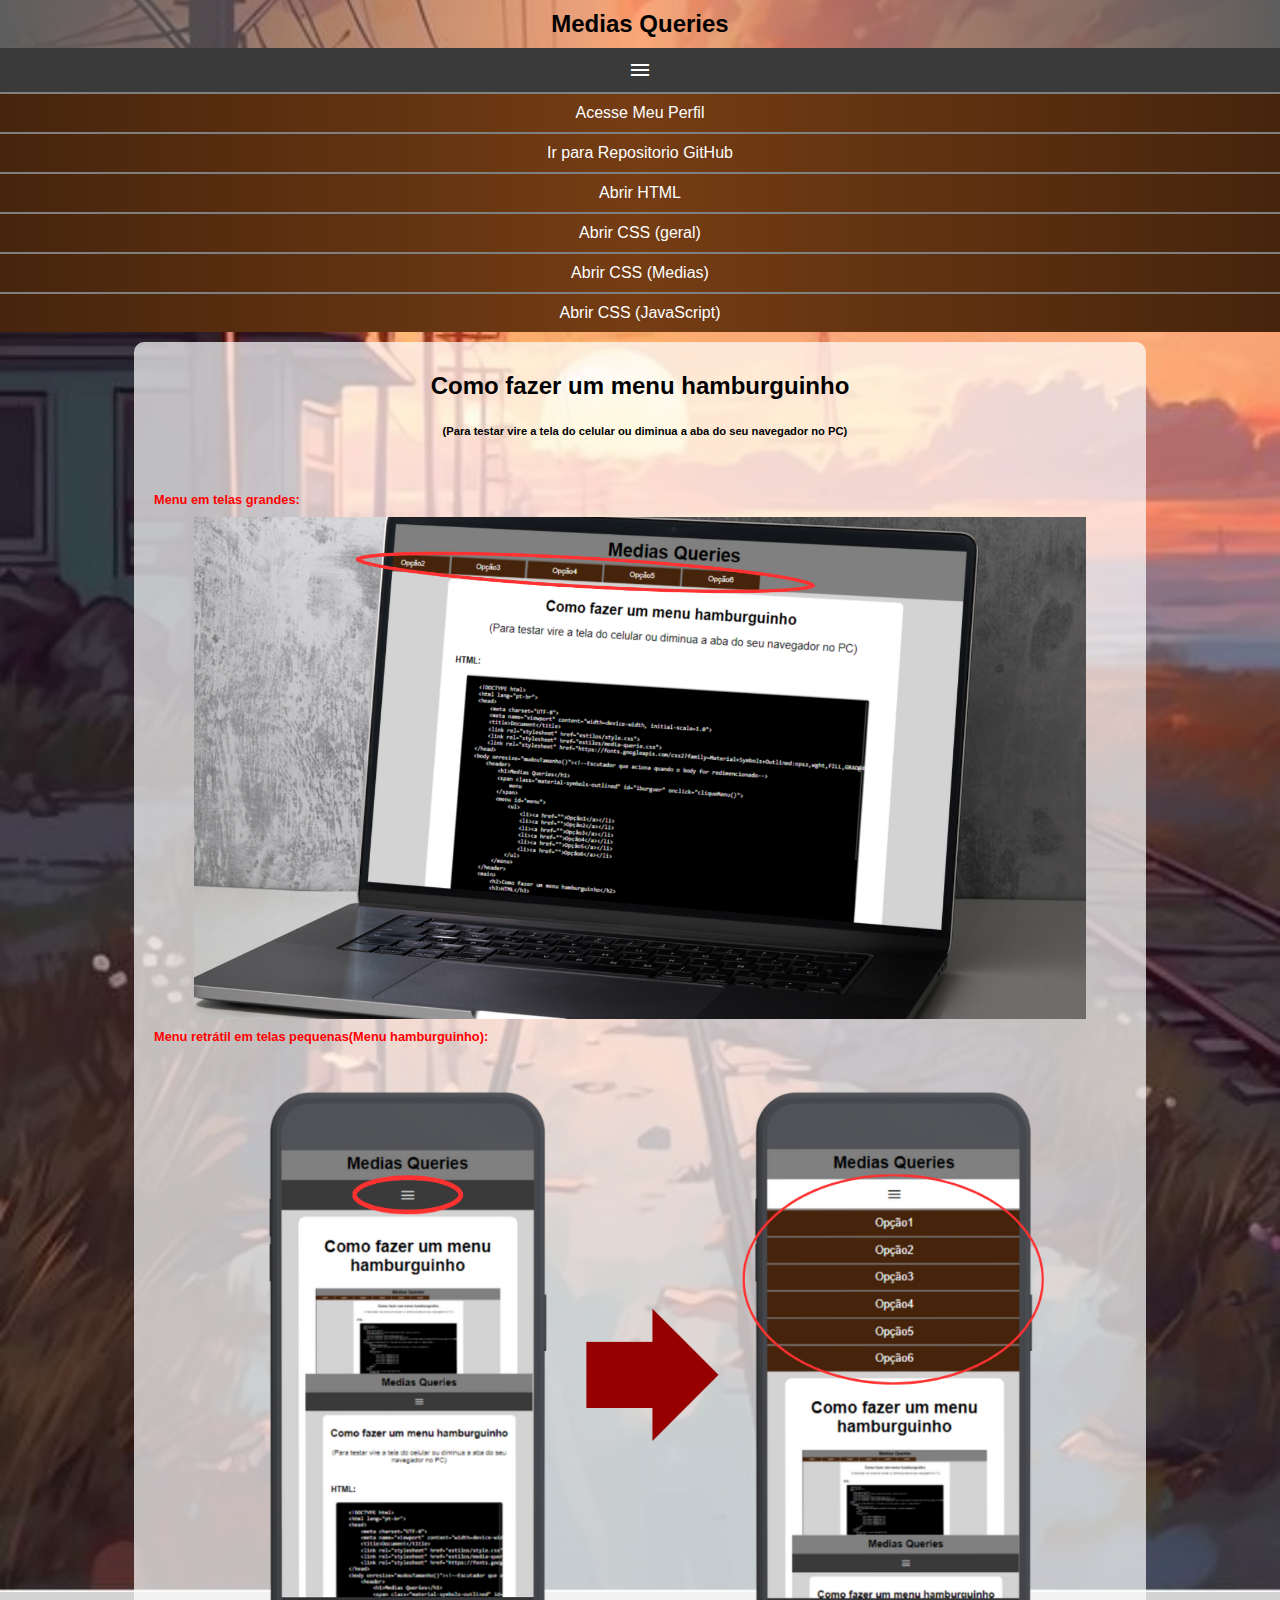
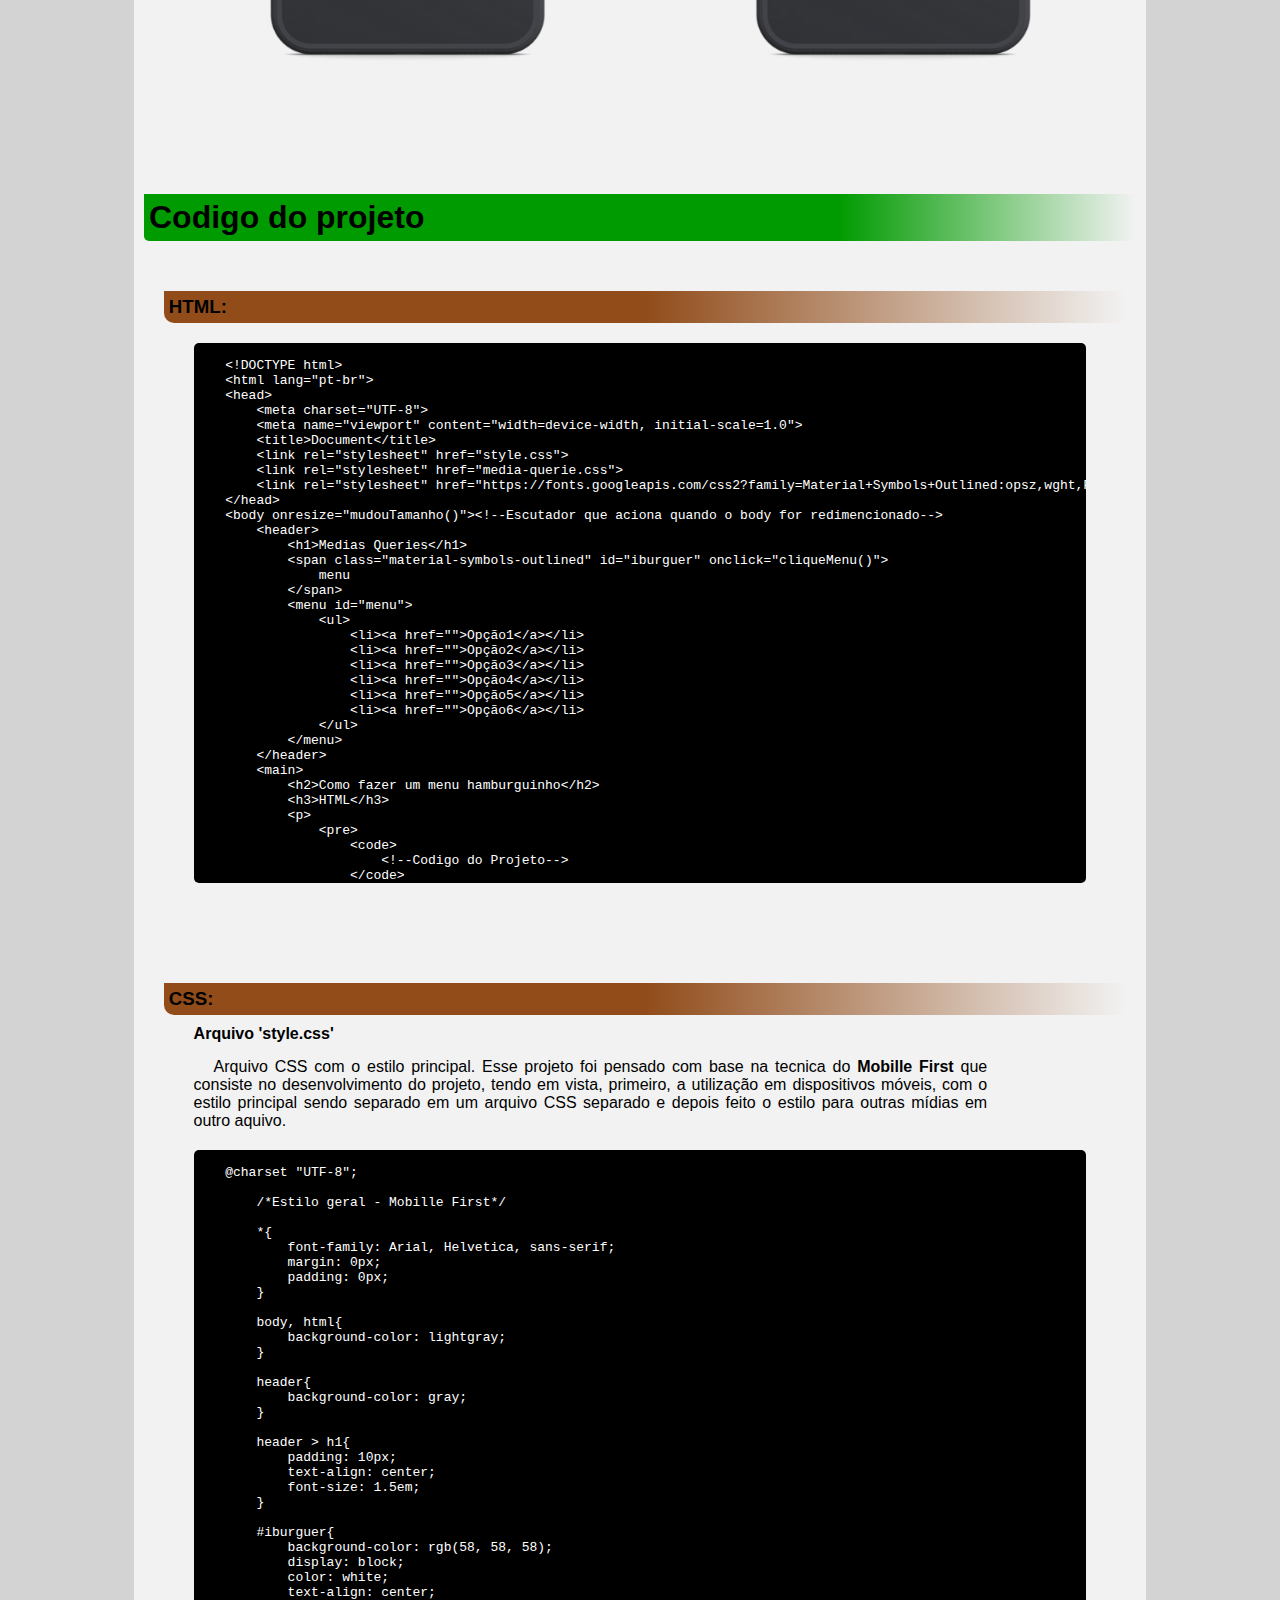
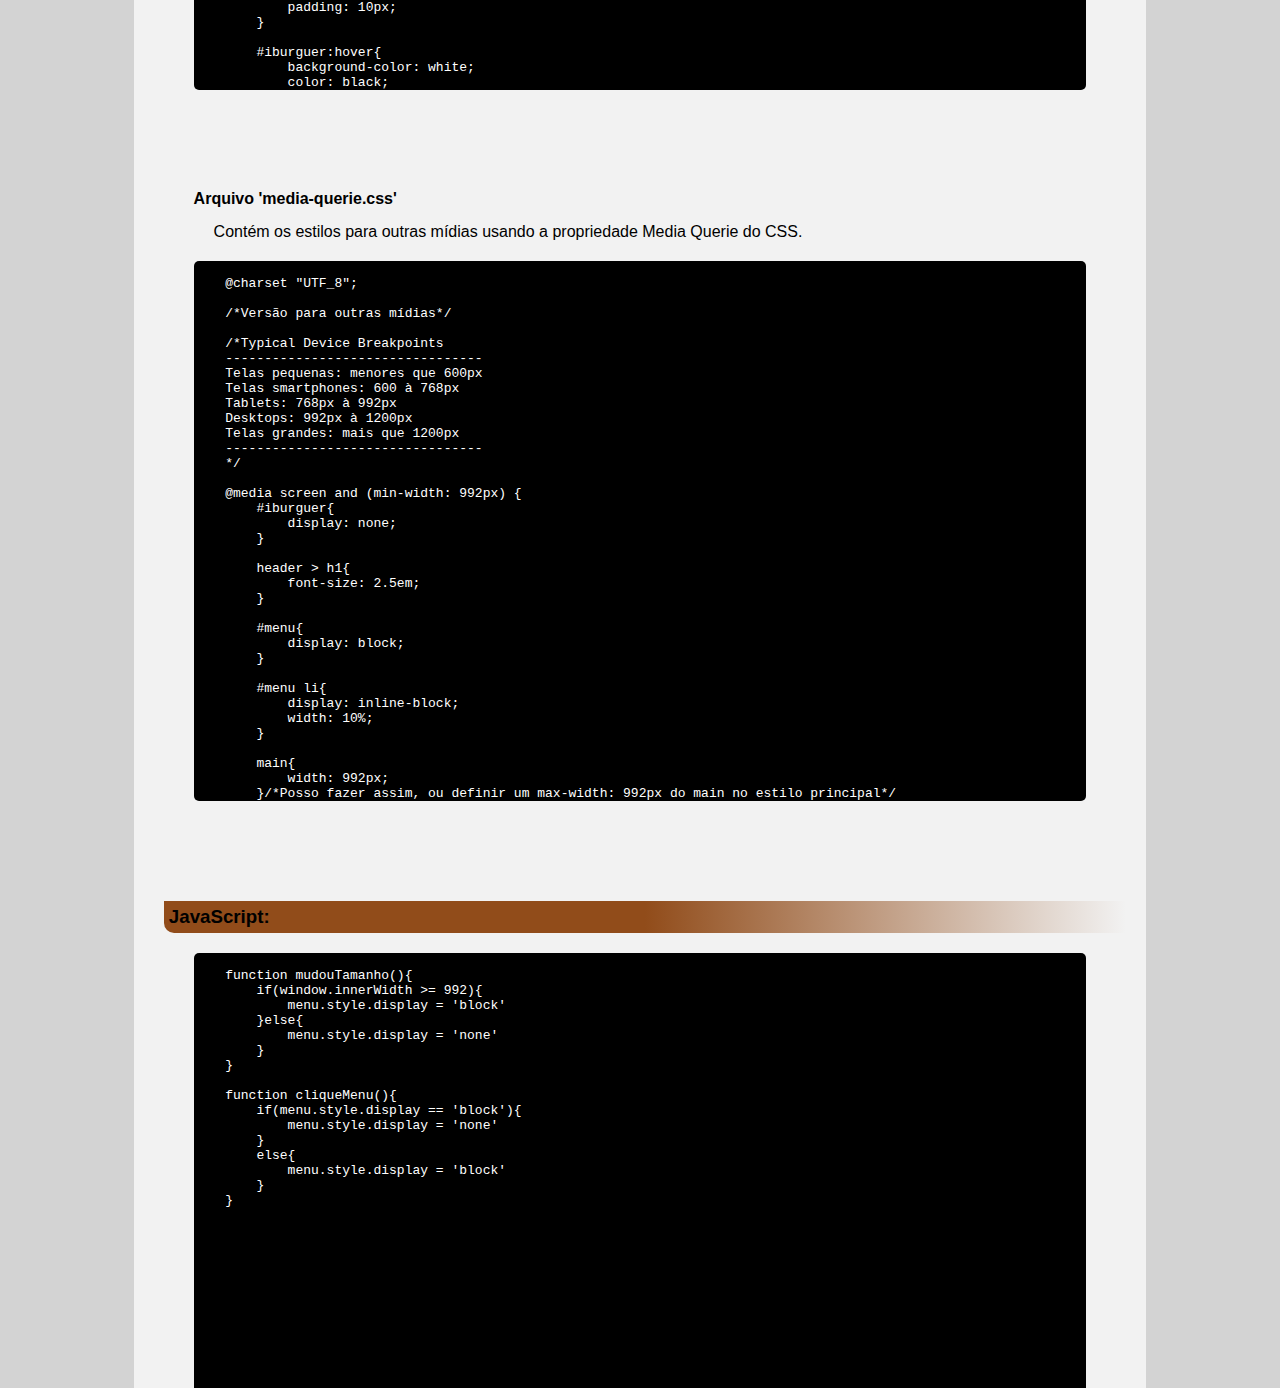
<file: index.html>
<!DOCTYPE html>
<html lang="pt-br">
<head>
    <meta charset="UTF-8">
    <meta name="viewport" content="width=device-width, initial-scale=1.0">
    <title>Como fazer um menu hamburguinho</title>
    <link rel="stylesheet" href="estilos/style.css">
    <link rel="stylesheet" href="estilos/media-querie.css">
    <link rel="stylesheet" href="https://fonts.googleapis.com/css2?family=Material+Symbols+Outlined:opsz,wght,FILL,GRAD@48,400,0,0" />
</head>
<body onresize="mudouTamanho()"><!--Escutador que aciona quando o body for redimencionado-->
    <header>
        <h1>Medias Queries</h1>
        <span class="material-symbols-outlined" id="iburguer" onclick="cliqueMenu()">
            menu
        </span>
        <menu id="menu">
            <ul>
                <li><a href="https://github.com/Emanoel-Ferreira-LS/" target="_blank">Acesse Meu Perfil</a></li>
                <li><a href="https://github.com/Emanoel-Ferreira-LS/menu-hamburguinho" target="_blank">Ir para Repositorio GitHub</a></li>
                <li><a href="codigos-em-texto/codigoHTML.html">Abrir HTML</a></li>
                <li><a href="codigos-em-texto/codigoCSS.html">Abrir CSS (geral)</a></li>
                <li><a href="codigos-em-texto/codigoCSS2.html">Abrir CSS (Medias)</a></li>
                <li><a href="codigos-em-texto/codigoJavaScript.html">Abrir CSS (JavaScript)</a></li>
            </ul>
        </menu>
    </header>
    <main>
        <section>
            <h2>Como fazer um menu hamburguinho</h2>
            <h3 id="subtitulo">(Para testar vire a tela do celular ou diminua a aba do seu navegador no PC)</h3>
            <div class="demostracao">
                <h3 class="descr">Menu em telas grandes:</h3>
                <img src="img/menu-tela-grande.png" alt="Menu em telas grandes" id="menu-tg">
                <h3 class="descr">Menu retrátil em telas pequenas(Menu hamburguinho):</h3>
                <img src="img/menu-tela-pequena.png" alt="Menu em telas pequenas" id="menu-tp">
            </div>
        </section>

        <section>
            <h1 class="titulo-sect">Codigo do projeto</h1>
            <h3>HTML:</h3>
                <iframe src="codigos-em-texto/codigoHTML.html" frameborder="0"></iframe>
            <h3>CSS:</h3>
                <h4>Arquivo 'style.css'</h4>
                <p>Arquivo CSS com o estilo principal. Esse projeto foi pensado com base na tecnica do <strong>Mobille First</strong> que consiste no desenvolvimento do projeto, tendo em vista, primeiro, a utilização em dispositivos móveis, com o estilo principal sendo separado em um arquivo CSS separado e depois feito o estilo para outras mídias em outro aquivo.</p>
                    <iframe src="codigos-em-texto/codigoCSS.html" frameborder="0"></iframe>
                <h4>Arquivo 'media-querie.css'</h4>
                <p>Contém os estilos para outras mídias usando a propriedade Media Querie do CSS.</p>
                    <iframe src="codigos-em-texto/codigoCSS2.html" frameborder="0"></iframe>
            <h3>JavaScript:</h3>
                <iframe src="codigos-em-texto/codigoJavaScript.html" frameborder="0"></iframe>
        </section>
    </main>
    <footer>&copy;Direitos Reservados - Desenvolvido por <strong><a href="https://github.com/Emanoel-Ferreira-LS/" target="_blank">Emanoel-Ferreira-LS</a></strong></footer>
    
    <script>

        function mudouTamanho(){
            if(window.innerWidth >= 992){
                menu.style.display = 'block'
            }else{
                menu.style.display = 'none'
            }
        }

        function cliqueMenu(){
            if(menu.style.display == 'block'){
                menu.style.display = 'none'
            }
            else{
                menu.style.display = 'block'
            }
        }
        
    </script>
</body>
</html>
</file>
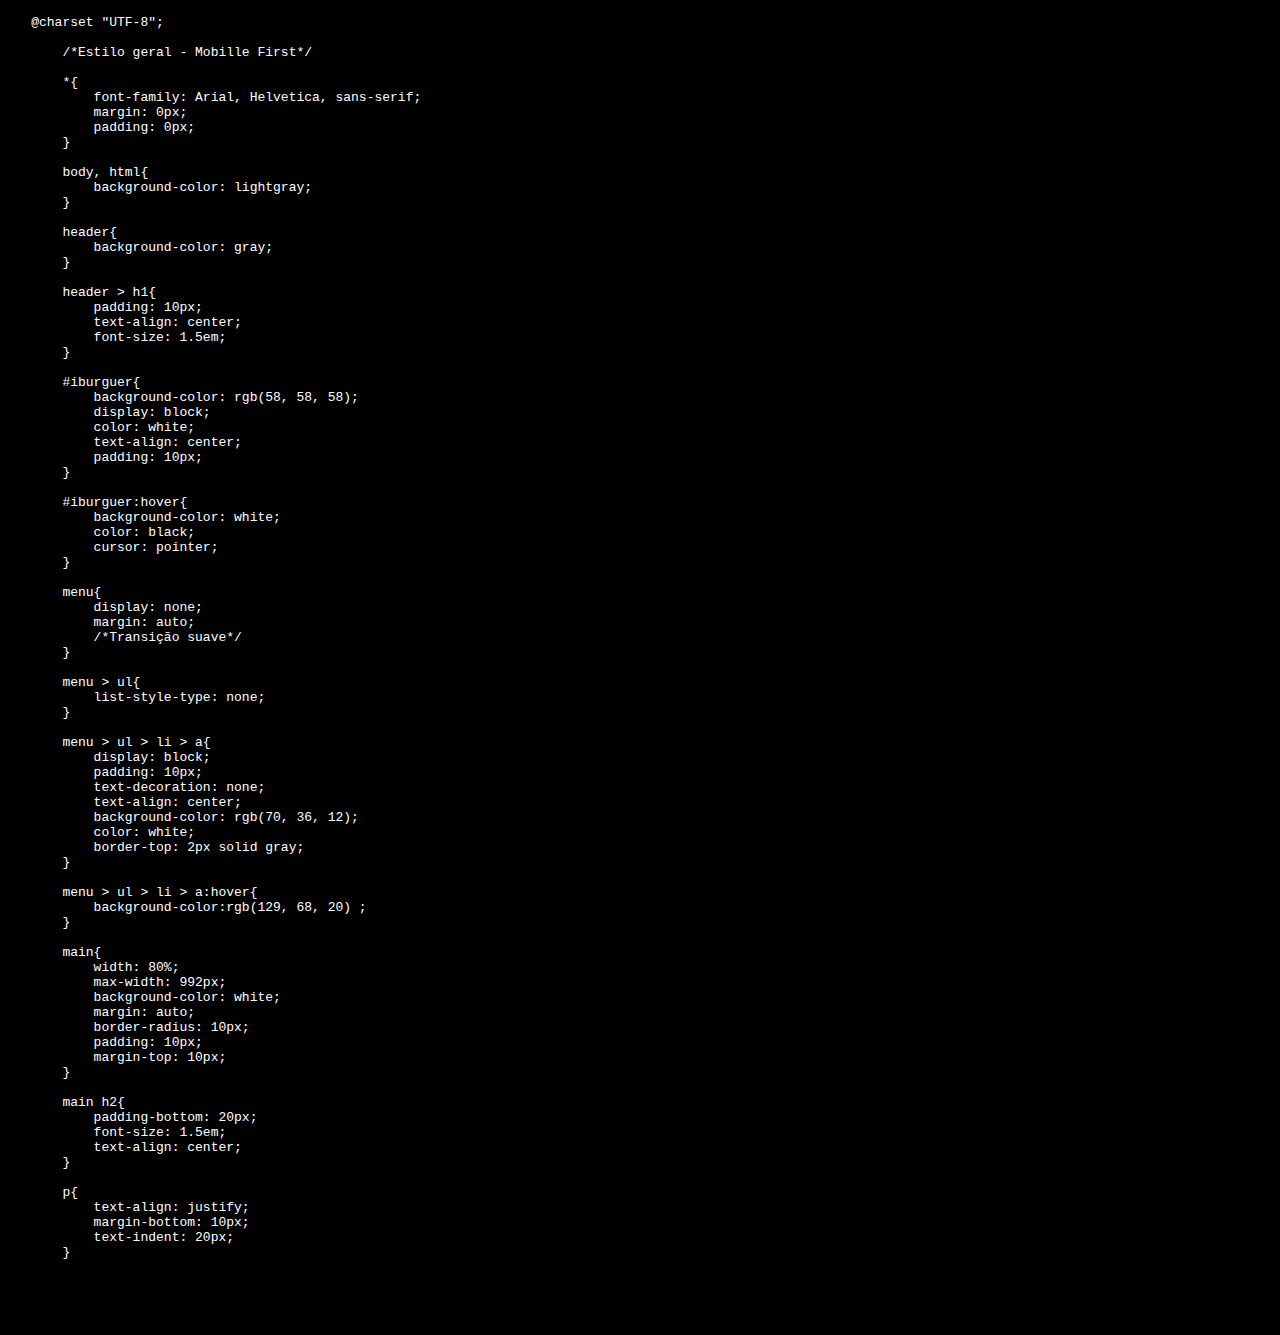
<file: codigos-em-texto/codigoCSS.html>
<!DOCTYPE html>
<html lang="pt-br">
<head>
    <meta charset="UTF-8">
    <meta name="viewport" content="width=device-width, initial-scale=1.0"> 
    <title>Código CSS</title>
    <link rel="stylesheet" href="formatacao.css">
</head>
<body>
    <main>
        <pre>
            <code>
    @charset "UTF-8";

        /*Estilo geral - Mobille First*/

        *{
            font-family: Arial, Helvetica, sans-serif;                   
            margin: 0px; 
            padding: 0px;
        }

        body, html{
            background-color: lightgray;
        }

        header{
            background-color: gray;
        }

        header > h1{
            padding: 10px;
            text-align: center;
            font-size: 1.5em;
        }

        #iburguer{
            background-color: rgb(58, 58, 58);
            display: block;
            color: white;
            text-align: center;
            padding: 10px;
        }

        #iburguer:hover{
            background-color: white;
            color: black;
            cursor: pointer;
        }

        menu{
            display: none;
            margin: auto;
            /*Transição suave*/
        }

        menu > ul{
            list-style-type: none;
        }

        menu > ul > li > a{
            display: block;
            padding: 10px;
            text-decoration: none;
            text-align: center;
            background-color: rgb(70, 36, 12);
            color: white;
            border-top: 2px solid gray;
        }

        menu > ul > li > a:hover{
            background-color:rgb(129, 68, 20) ;
        }

        main{
            width: 80%;
            max-width: 992px;
            background-color: white;
            margin: auto;
            border-radius: 10px;
            padding: 10px;
            margin-top: 10px;
        }

        main h2{
            padding-bottom: 20px;
            font-size: 1.5em;
            text-align: center;
        }

        p{
            text-align: justify;
            margin-bottom: 10px;
            text-indent: 20px;
        } 



            </code>
        </pre>
    </main>
</body>
</html>
</file>
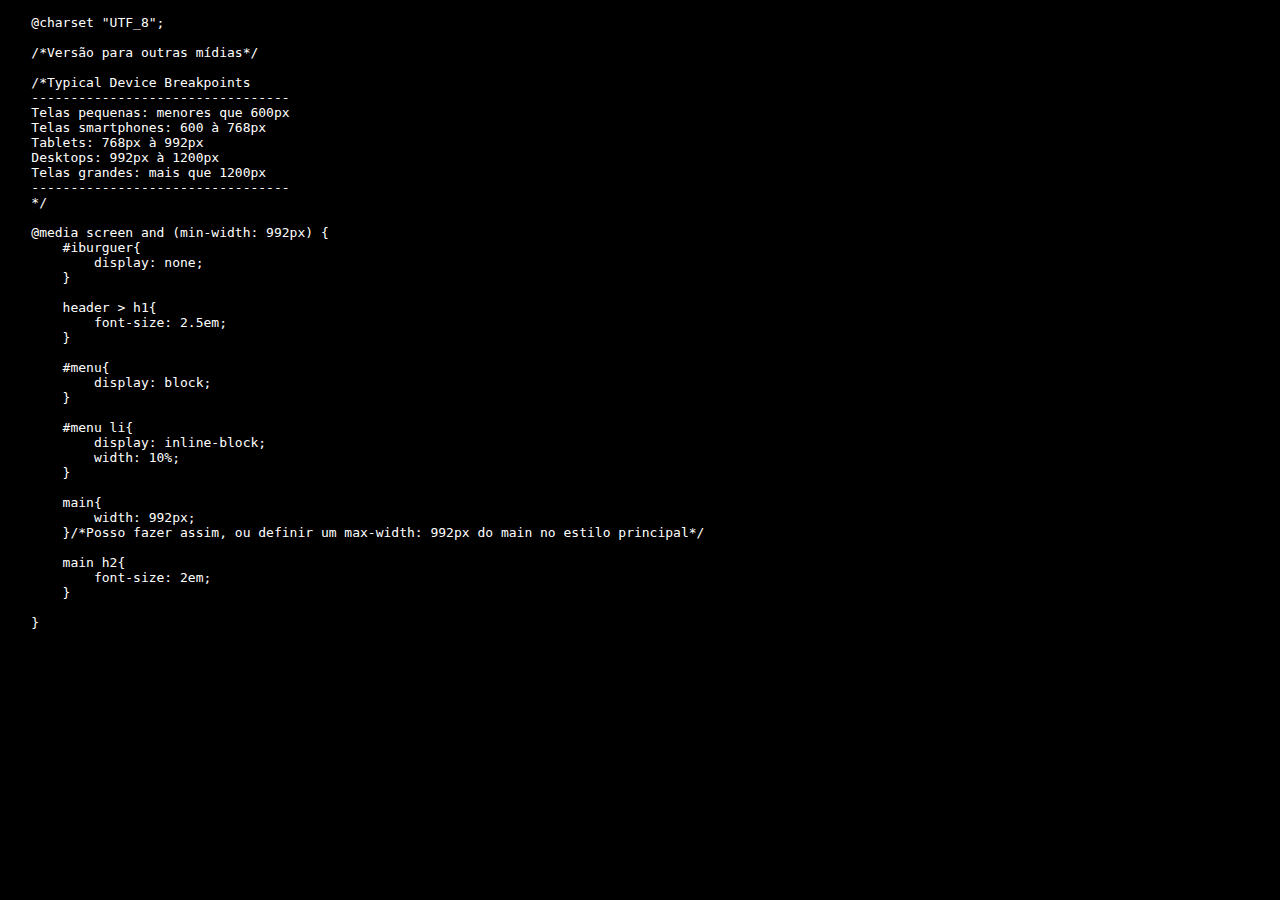
<file: codigos-em-texto/codigoCSS2.html>
<!DOCTYPE html>
<html lang="pt-br">
<head>
    <meta charset="UTF-8">
    <meta name="viewport" content="width=device-width, initial-scale=1.0">
    <title>Medias Queries do Projeto</title>
    <link rel="stylesheet" href="formatacao.css">
</head>
<body>
    <main>
        <pre>
            <code>
    @charset "UTF_8";

    /*Versão para outras mídias*/

    /*Typical Device Breakpoints
    ---------------------------------
    Telas pequenas: menores que 600px
    Telas smartphones: 600 à 768px
    Tablets: 768px à 992px
    Desktops: 992px à 1200px
    Telas grandes: mais que 1200px
    ---------------------------------
    */

    @media screen and (min-width: 992px) {
        #iburguer{
            display: none;
        }

        header > h1{
            font-size: 2.5em;
        }

        #menu{
            display: block;
        }

        #menu li{
            display: inline-block;
            width: 10%;
        }

        main{
            width: 992px;
        }/*Posso fazer assim, ou definir um max-width: 992px do main no estilo principal*/

        main h2{
            font-size: 2em;
        }

    }


            </code>
        </pre>
    </main>
</body>
</html>
</file>
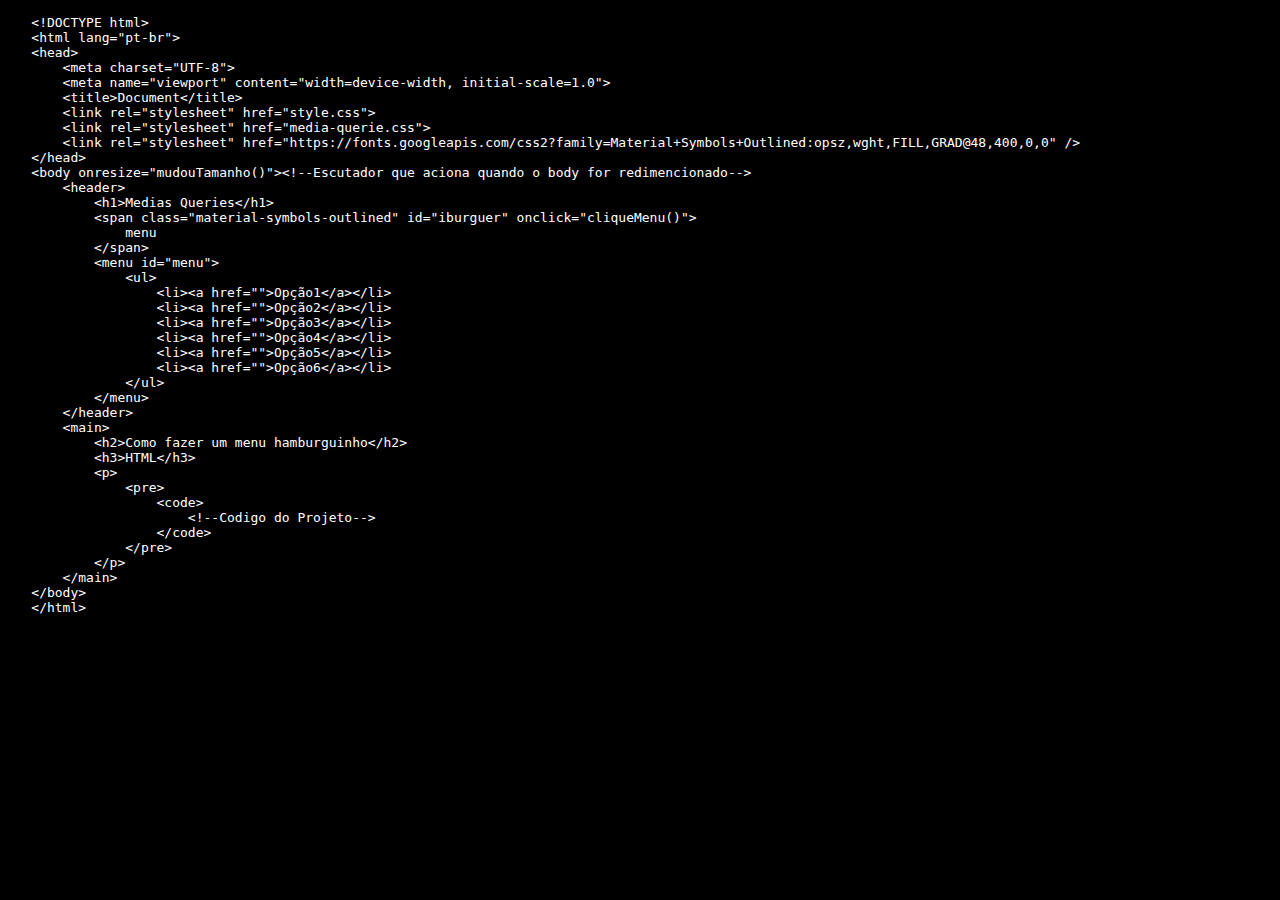
<file: codigos-em-texto/codigoHTML.html>
<!DOCTYPE html>
<html lang="pt-br">
<head>
    <meta charset="UTF-8">
    <meta name="viewport" content="width=device-width, initial-scale=1.0">
    <title>Código HTML</title>
    <link rel="stylesheet" href="formatacao.css">
</head>
<body>
    <main>
        <pre>
            <code>
    &lt;!DOCTYPE html&gt;
    &lt;html lang="pt-br"&gt;
    &lt;head&gt;
        &lt;meta charset="UTF-8"&gt;
        &lt;meta name="viewport" content="width=device-width, initial-scale=1.0"&gt;
        &lt;title&gt;Document&lt;/title&gt;
        &lt;link rel="stylesheet" href="style.css"&gt;
        &lt;link rel="stylesheet" href="media-querie.css"&gt;
        &lt;link rel="stylesheet" href="https://fonts.googleapis.com/css2?family=Material+Symbols+Outlined:opsz,wght,FILL,GRAD@48,400,0,0" /&gt;
    &lt;/head&gt;
    &lt;body onresize="mudouTamanho()"&gt;&lt;!--Escutador que aciona quando o body for redimencionado--&gt;
        &lt;header&gt;
            &lt;h1&gt;Medias Queries&lt;/h1&gt;
            &lt;span class="material-symbols-outlined" id="iburguer" onclick="cliqueMenu()"&gt;
                menu
            &lt;/span&gt;
            &lt;menu id="menu"&gt;
                &lt;ul&gt;
                    &lt;li&gt;&lt;a href=""&gt;Opção1&lt;/a&gt;&lt;/li&gt;
                    &lt;li&gt;&lt;a href=""&gt;Opção2&lt;/a&gt;&lt;/li&gt;
                    &lt;li&gt;&lt;a href=""&gt;Opção3&lt;/a&gt;&lt;/li&gt;
                    &lt;li&gt;&lt;a href=""&gt;Opção4&lt;/a&gt;&lt;/li&gt;
                    &lt;li&gt;&lt;a href=""&gt;Opção5&lt;/a&gt;&lt;/li&gt;
                    &lt;li&gt;&lt;a href=""&gt;Opção6&lt;/a&gt;&lt;/li&gt;
                &lt;/ul&gt;
            &lt;/menu&gt;
        &lt;/header&gt;
        &lt;main&gt;
            &lt;h2&gt;Como fazer um menu hamburguinho&lt;/h2&gt;
            &lt;h3&gt;HTML&lt;/h3&gt;
            &lt;p&gt;
                &lt;pre&gt;
                    &lt;code&gt;
                        &lt;!--Codigo do Projeto--&gt;
                    &lt;/code&gt;
                &lt;/pre&gt;
            &lt;/p&gt;
        &lt;/main&gt;
    &lt;/body&gt;
    &lt;/html&gt;

            </code>
        </pre>
    </main>
</body>
</html>
</file>
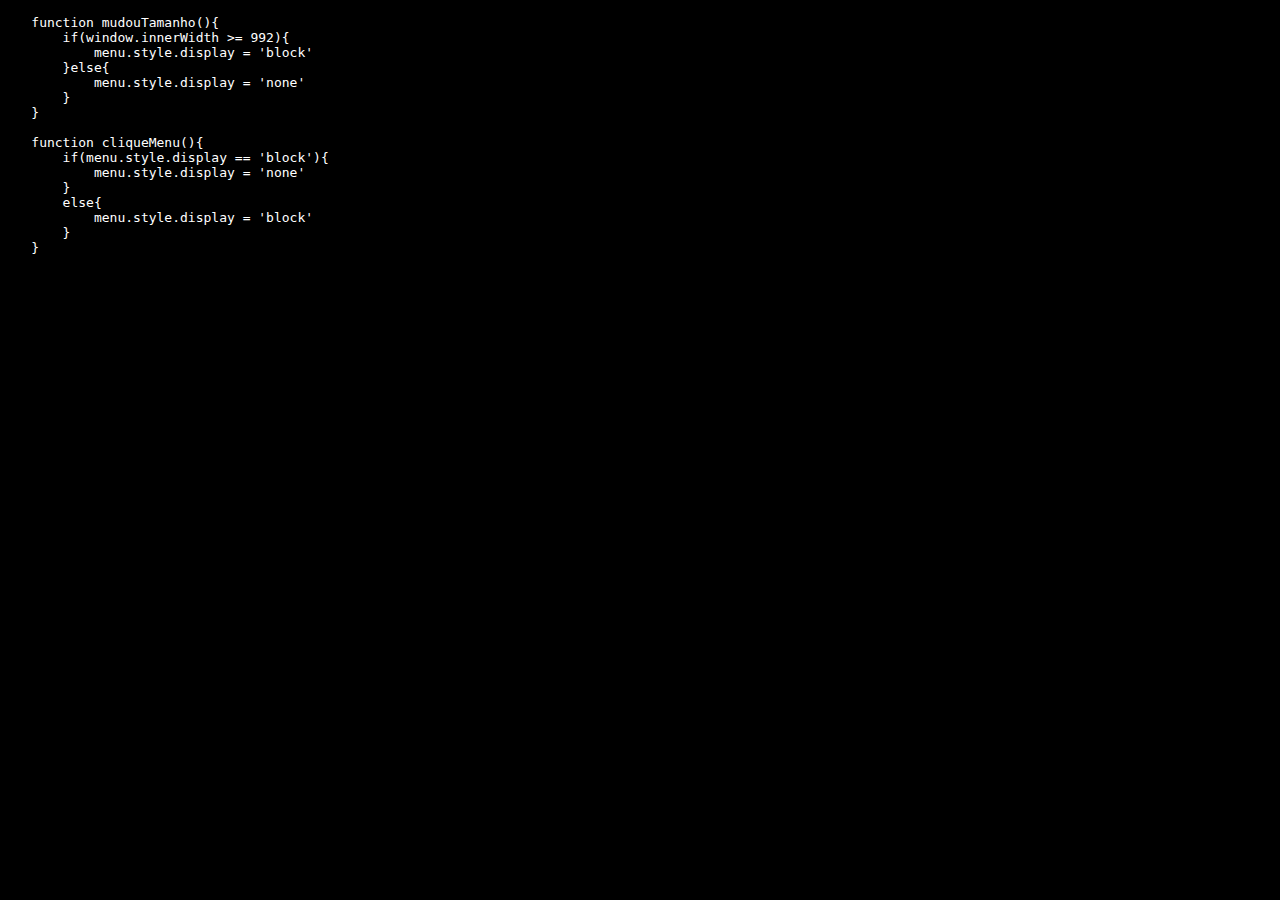
<file: codigos-em-texto/codigoJavaScript.html>
<!DOCTYPE html>
<html lang="pt-br">
<head>
    <meta charset="UTF-8">
    <meta name="viewport" content="width=device-width, initial-scale=1.0">
    <title>Código CSS</title>
    <link rel="stylesheet" href="formatacao.css">
</head>
<body>
    <main>
        <pre>
            <code>
    function mudouTamanho(){
        if(window.innerWidth &gt;= 992){
            menu.style.display = 'block'
        }else{
            menu.style.display = 'none'
        }
    }

    function cliqueMenu(){
        if(menu.style.display == 'block'){      
            menu.style.display = 'none'
        }
        else{
            menu.style.display = 'block'
        }
    }
            </code>
        </pre>
    </main>
</body>
</html>
</file>
<file: estilos/style.css>
@charset "UTF-8";

/*Estilo geral - Mobille First*/

*{
    font-family: Arial, Helvetica, sans-serif;
    margin: 0px;
    padding: 0px;
}

body, html{
    background-color: lightgray;
    background-image: url(../img/paisagem-celular.jpg);
    background-repeat: no-repeat;
    background-size: cover;
    background-position:  center center;
    background-attachment: fixed;
}

#subtitulo{
    text-align: center;
    margin-top: 0px;
    font-size: 0.7em;
    font-family: Arial, Helvetica, sans-serif;
    background-image: none;

}

header{
    background-image: linear-gradient(to right, rgb(94, 94, 94), transparent, rgb(94, 93, 93));
}

header > h1{
    padding: 10px;
    text-align: center;
    font-size: 1.5em;
}

#iburguer{
    background-color: rgb(58, 58, 58);
    display: block;
    color: white;
    text-align: center;
    padding: 10px;
}

#iburguer:hover{
    background-color: white;
    color: black;
    cursor: pointer;
}

menu{
    display: none;
    margin: auto;
    /*Transição suave*/
}

menu > ul{
    list-style-type: none;
}

menu > ul > li > a{
    display: block;
    padding: 10px;
    text-decoration: none;
    text-align: center;
    background-image: linear-gradient(to right, rgb(70, 36, 12), rgb(117, 61, 20), rgb(70, 36, 12));
    color: white;
    border-top: 2px solid gray;
    transition: 0.1s;
}

menu > ul > li > a:hover{
    font-size: 1.2em;
}

main{
    width: 80%;
    max-width: 992px;
    background-color: rgba(255, 255, 255, 0.705);
    margin: auto;
    border-radius: 10px;
    padding: 10px;
    margin-top: 10px;
}

main > section > h2{
    padding-bottom: 20px;
    font-size: 1.5em;
    text-align: center;
    margin-top: 20px;
}

main > section > h3{
    margin: 50px 10px 5px 2%;
    background-image: linear-gradient(to right, rgb(145, 76, 26) 50%, transparent);
    padding: 5px;
    border-bottom-left-radius: 10px;
}

main > section > h4{
    margin: 10px 10px 15px 5%;
}

main > section > p{
    width: 80%;
    text-align: justify;
    margin-left: 5%;
}

.titulo-sect{
    margin-top: 40px;
    padding: 5px;
    background-image: linear-gradient(to right, rgb(0, 155, 0) 70%, transparent);
    border-bottom-left-radius: 5px;
}

.descr{
    font-family: Arial, Helvetica, sans-serif;
    font-size: 0.8em;
    margin: 10px;
    color: red  ;
}

.demostracao{
    margin-top: 50px;
}

#menu-tg{
    width: 90%;
    display: block;
    margin: auto;
}

#menu-tp{
    width: 90%;
    display: block;
    margin: auto;
}

iframe{
    width: 90%;
    height: 60vh;
    border-radius: 5px;
    margin: auto;
    display: block;
    margin-bottom: 100px;
    margin-top: 20px;
}

p{
    text-align: justify;
    margin-bottom: 10px;
    text-indent: 20px;
}

footer{
    background-color: black;
    font-size: 0.8em;
    color: white;
    padding: 5px;
    width: 100%;
    text-align: center;
}

footer a{
    color: rgb(145, 76, 26);
}

footer a:hover{
    color: green;
}
</file>
<file: estilos/media-querie.css>
@charset "UTF_8";

/*Versão para outras mídias*/

/*Typical Device Breakpoints
---------------------------------
Telas pequenas: menores que 600px
Telas smartphones: 600 à 768px
Tablets: 768px à 992px
Desktops: 992px à 1200px
Telas grandes: mais que 1200px
---------------------------------
*/

@media screen and (orientation: landscape, min-width: 992px) {
    body{
        background-image: url(../img/paisagem-pc.jpg);
    }

    #iburguer{
        display: none;
    }

    header > h1{
        font-size: 2.5em;
    }

    #subtitulo{
        font-size: 1.5em;
    }

    #menu{
        display: block;
    }

    #menu li{
        display: inline-block;
    }

    main{
        width: 992px;
    }/*Posso fazer assim, ou definir um max-width: 992px do main no estilo principal*/

    main > section > h2{
        font-size: 2.5em;
    }
    
    #subtitulo{
        font-size: 1em;
        margin-top: 2px;
    }

}
</file>
<file: codigos-em-texto/formatacao.css>
@charset "UTF-8";

*{
    margin: 0px;
    padding: 0px;
    box-sizing: border-box;
}

body{
    color: white;
    background-color: black;
}

.tags{
    color: #00006b;
}

.atributos{
    color: #3636ff;
}

.valores{
    color: #a5550a;
}

.conteudos{
    color: white;
}
</file>
